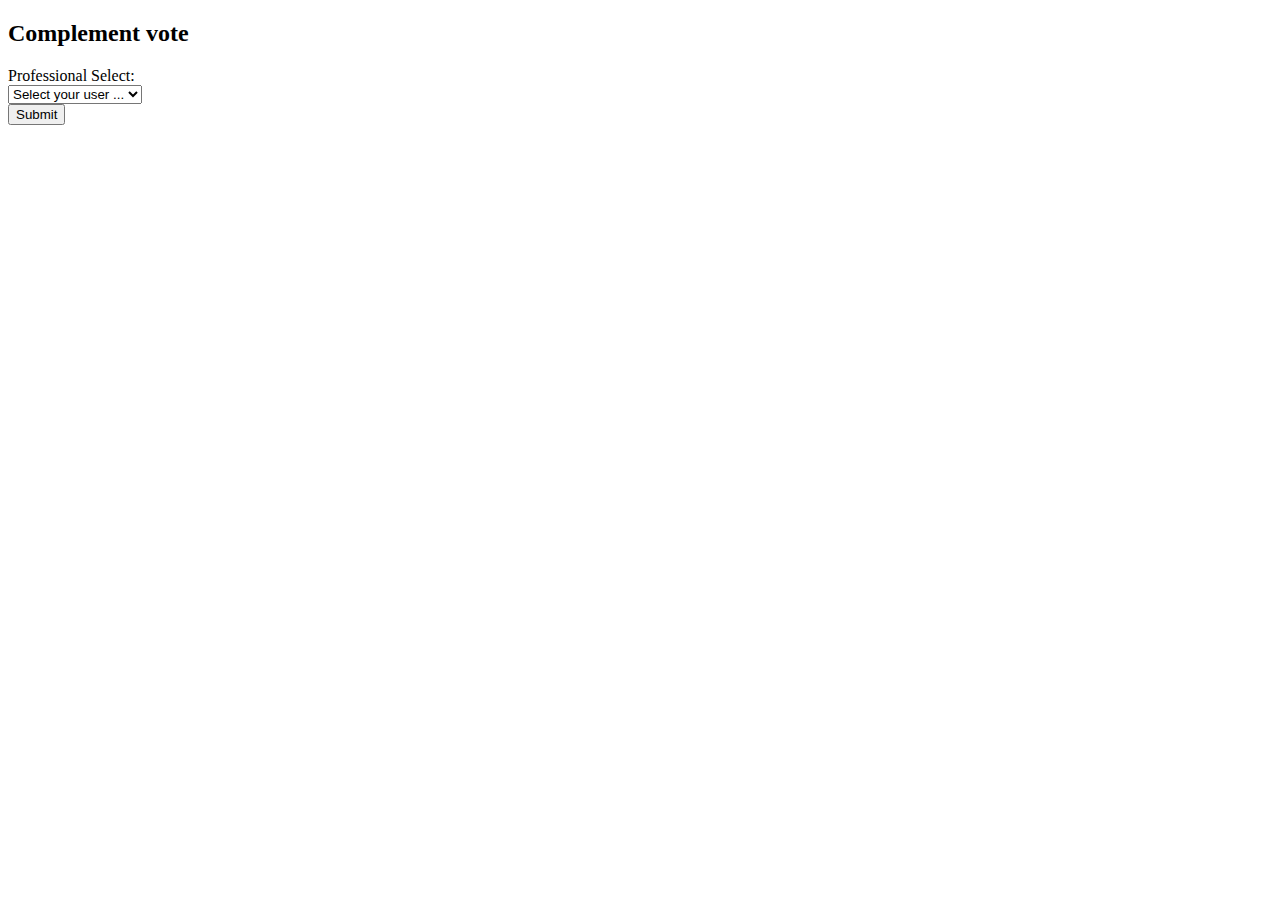
<file: springbootwebapp/src/main/resources/templates/restaurantForm.html>
<!DOCTYPE html>
<html xmlns:th="http://www.thymeleaf.org">
<head lang="en">

    <title>Teste DbServer</title>

    <!--/*/ <th:block th:include="fragments/headerinc :: head"></th:block> /*/-->
</head>
<body>
<div class="container">
    <!--/*/ <th:block th:include="fragments/header :: header"></th:block> /*/-->

    <h2>Complement vote</h2>
    <div>
        <form class="form-horizontal" th:object="${restaurant}" th:action="@{/restaurant}" method="post">
            <input type="hidden" th:field="*{restId}"/>
            <input type="hidden" th:field="*{version}"/>
            <input type="hidden" th:field="*{restaurantId}"/>
            <input type="hidden" th:field="*{name}"/>
            <input type="hidden" th:field="*{numberVotes}"/>
            <input type="hidden" th:field="*{professionalList}"/>

            <div class="form-group">
                <label class="col-sm-2 control-label">Professional Select:</label>

                <div class="col-lg-3">
                    <select class="form-control" id="id_professional" name="idProfessional">
                        <option value="">Select your user ...</option>
                        <option th:each="professional : ${professionals}"
                                th:value="${professional.id}"
                                th:text="${professional.name}"></option>
                    </select>
                </div>
            </div>
            <div class="row">
                <button type="submit" class="btn btn-default">Submit</button>
            </div>
        </form>
    </div>
</div>

</body>
</html>
</file>
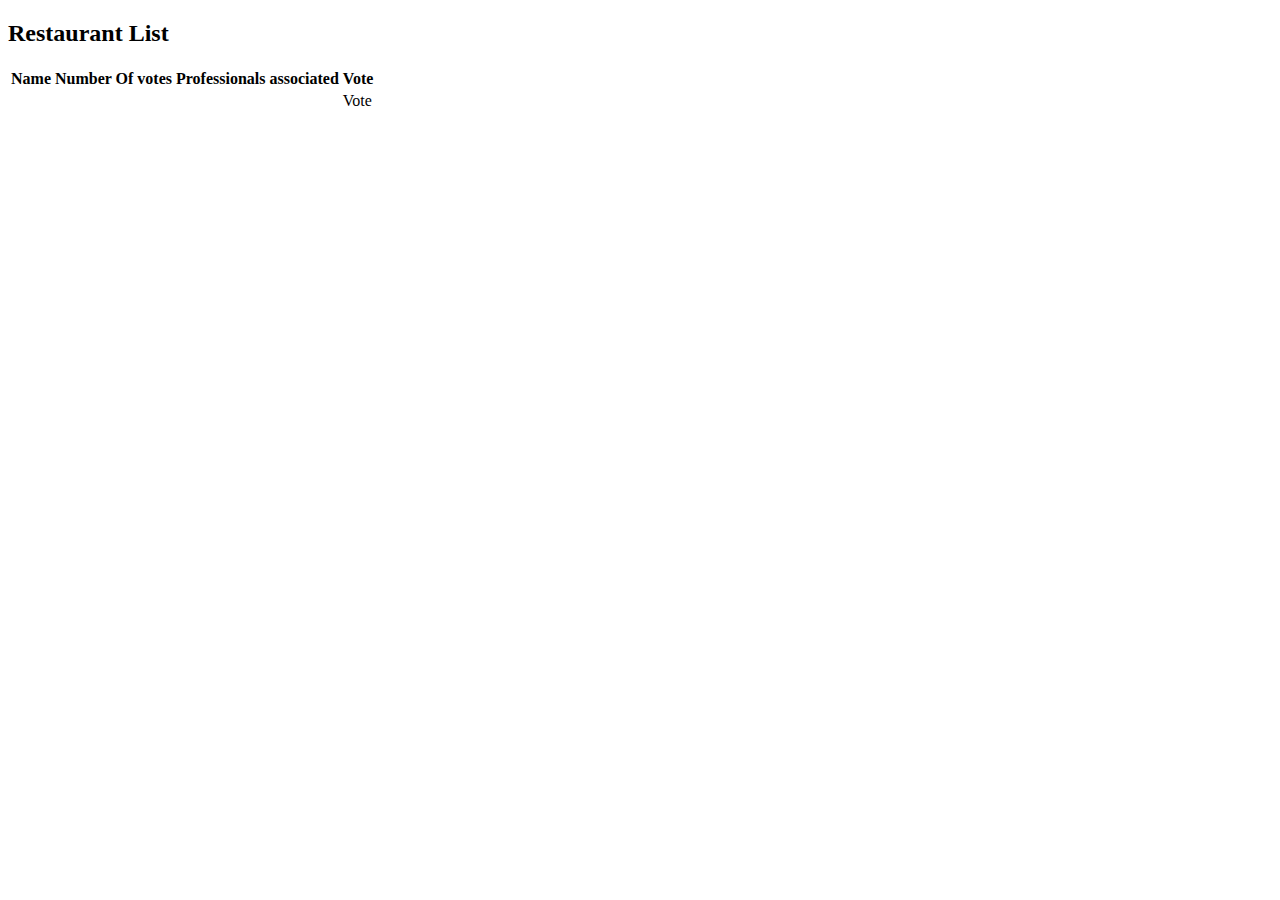
<file: springbootwebapp/src/main/resources/templates/restaurants.html>
<!DOCTYPE html>
<html xmlns:th="http://www.thymeleaf.org">
<head lang="en">

    <title>Teste DbServer</title>

    <!--/*/ <th:block th:include="fragments/headerinc :: head"></th:block> /*/-->
</head>
<body>
<div class="container">
    <!--/*/ <th:block th:include="fragments/header :: header"></th:block> /*/-->
    <div th:if="${not #lists.isEmpty(restaurants)}">
        <h2>Restaurant List</h2>
        <table class="table table-striped">
            <tr>
                <th>Name</th>
                <th>Number Of votes</th>
                <th>Professionals associated</th>
                <th>Vote</th>
            </tr>
            <tr th:each="restaurant : ${restaurants}">
                <td th:text="${restaurant.name}"/>
                <td th:text="${restaurant.numberVotes}"/>
                <td>
                    <label class="label-container" th:each="professional : ${restaurant.professionalList}" th:text="${professional.name}"/>
                </td>
                <td><a th:href="${'/restaurant/edit/' + restaurant.restId}">Vote</a></td>
            </tr>
        </table>

    </div>
</div>

</body>
</html>
</file>
